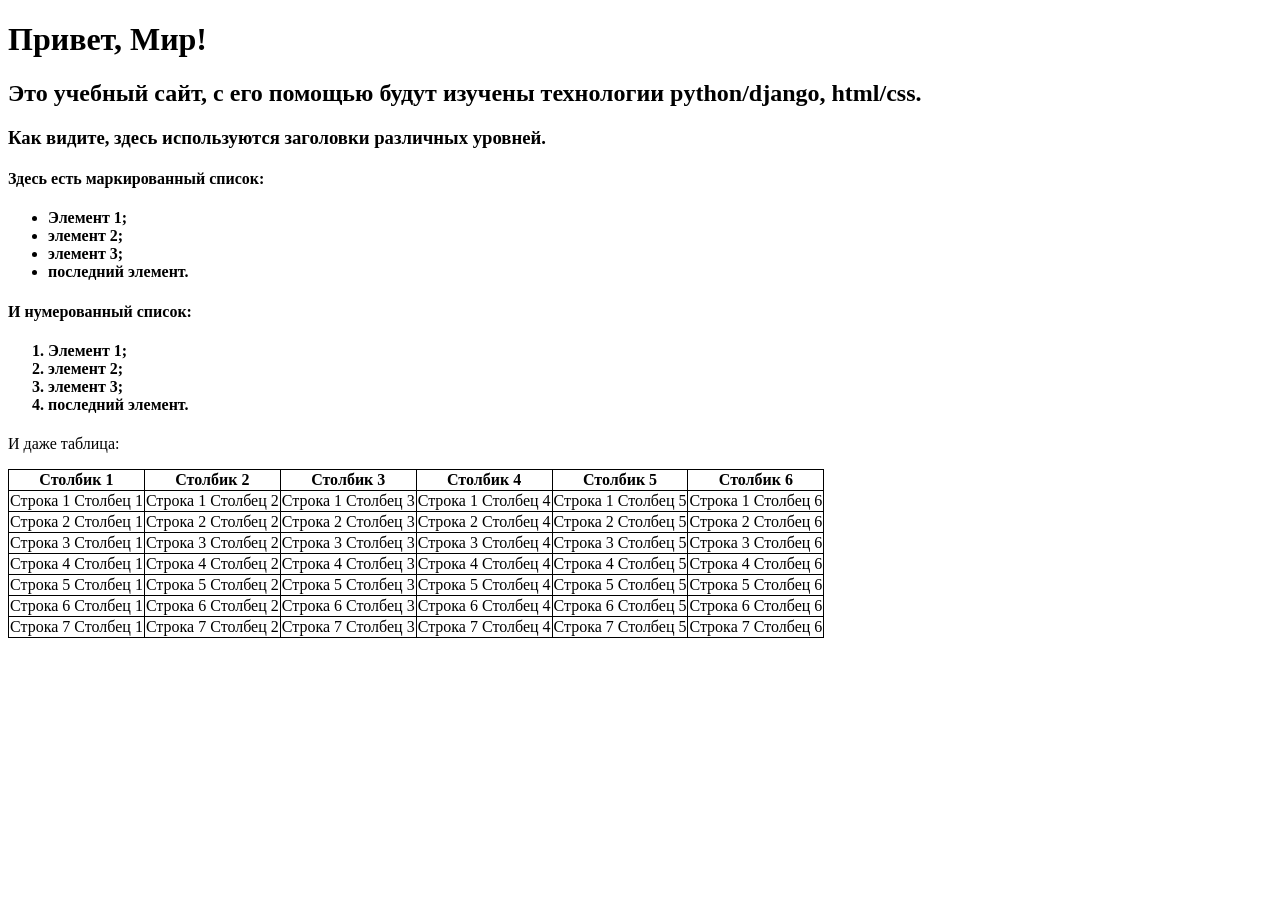
<file: lab2/firstwebpage/flatpages/templates/index.html>
<!DOCTYPE html>
<html>
    <head>
        <title>Привет, Мир!</title>
    </head>
    <body>
        <h1>Привет, Мир!</h1>
        <h2>Это учебный сайт, с его помощью будут изучены технологии 
            python/django, html/css.</h2>
        <h3>Как видите, здесь используются заголовки различных 
            уровней.</h3>
        <h4>Здесь есть маркированный список:</h4>
        <h4>
		<ul>
            <li>Элемент 1;</li>
            <li>элемент 2;</li>
            <li>элемент 3;</li>
            <li>последний элемент.</li>
        </ul>
		</h4>
        <h4>И нумерованный список:</h4>
        <h4>
		<ol>
            <li>Элемент 1;</li>
            <li>элемент 2;</li>
            <li>элемент 3;</li>
            <li>последний элемент.</li>
        </ol>
		</h4>
        <p>И даже таблица:</p>
        <table style="border: 1px solid black; border-collapse: collapse">
            <thead>
                <tr>
                    <th style="border: 1px solid black;">Столбик 1</th>
                    <th style="border: 1px solid black;">Столбик 2</th>
                    <th style="border: 1px solid black;">Столбик 3</th>
                    <th style="border: 1px solid black;">Столбик 4</th>
                    <th style="border: 1px solid black;">Столбик 5</th>
                    <th style="border: 1px solid black;">Столбик 6</th>
                </tr>
            </thead>
            <tr>
                <td style="border: 1px solid black;">Строка 1 Столбец 1</td>
                <td style="border: 1px solid black;">Строка 1 Столбец 2</td>
                <td style="border: 1px solid black;">Строка 1 Столбец 3</td>
                <td style="border: 1px solid black;">Строка 1 Столбец 4</td>
                <td style="border: 1px solid black;">Строка 1 Столбец 5</td>
                <td style="border: 1px solid black;">Строка 1 Столбец 6</td>
            </tr>
            <tr>
                <td style="border: 1px solid black;">Строка 2 Столбец 1</td>
                <td style="border: 1px solid black;">Строка 2 Столбец 2</td>
                <td style="border: 1px solid black;">Строка 2 Столбец 3</td>
                <td style="border: 1px solid black;">Строка 2 Столбец 4</td>
                <td style="border: 1px solid black;">Строка 2 Столбец 5</td>
                <td style="border: 1px solid black;">Строка 2 Столбец 6</td>
            </tr>
            <tr>
                <td style="border: 1px solid black;">Строка 3 Столбец 1</td>
                <td style="border: 1px solid black;">Строка 3 Столбец 2</td>
                <td style="border: 1px solid black;">Строка 3 Столбец 3</td>
                <td style="border: 1px solid black;">Строка 3 Столбец 4</td>
                <td style="border: 1px solid black;">Строка 3 Столбец 5</td>
                <td style="border: 1px solid black;">Строка 3 Столбец 6</td>
            </tr>
            <tr>
                <td style="border: 1px solid black;">Строка 4 Столбец 1</td>
                <td style="border: 1px solid black;">Строка 4 Столбец 2</td>
                <td style="border: 1px solid black;">Строка 4 Столбец 3</td>
                <td style="border: 1px solid black;">Строка 4 Столбец 4</td>
                <td style="border: 1px solid black;">Строка 4 Столбец 5</td>
                <td style="border: 1px solid black;">Строка 4 Столбец 6</td>
            </tr>
            <tr>
                <td style="border: 1px solid black;">Строка 5 Столбец 1</td>
                <td style="border: 1px solid black;">Строка 5 Столбец 2</td>
                <td style="border: 1px solid black;">Строка 5 Столбец 3</td>
                <td style="border: 1px solid black;">Строка 5 Столбец 4</td>
                <td style="border: 1px solid black;">Строка 5 Столбец 5</td>
                <td style="border: 1px solid black;">Строка 5 Столбец 6</td>
            </tr>
            <tr>
                <td style="border: 1px solid black;">Строка 6 Столбец 1</td>
                <td style="border: 1px solid black;">Строка 6 Столбец 2</td>
                <td style="border: 1px solid black;">Строка 6 Столбец 3</td>
                <td style="border: 1px solid black;">Строка 6 Столбец 4</td>
                <td style="border: 1px solid black;">Строка 6 Столбец 5</td>
                <td style="border: 1px solid black;">Строка 6 Столбец 6</td>
            </tr>
            <tr>
                <td style="border: 1px solid black;">Строка 7 Столбец 1</td>
                <td style="border: 1px solid black;">Строка 7 Столбец 2</td>
                <td style="border: 1px solid black;">Строка 7 Столбец 3</td>
                <td style="border: 1px solid black;">Строка 7 Столбец 4</td>
                <td style="border: 1px solid black;">Строка 7 Столбец 5</td>
                <td style="border: 1px solid black;">Строка 7 Столбец 6</td>
            </tr>
        </table>
    </body>
</html>
</file>
